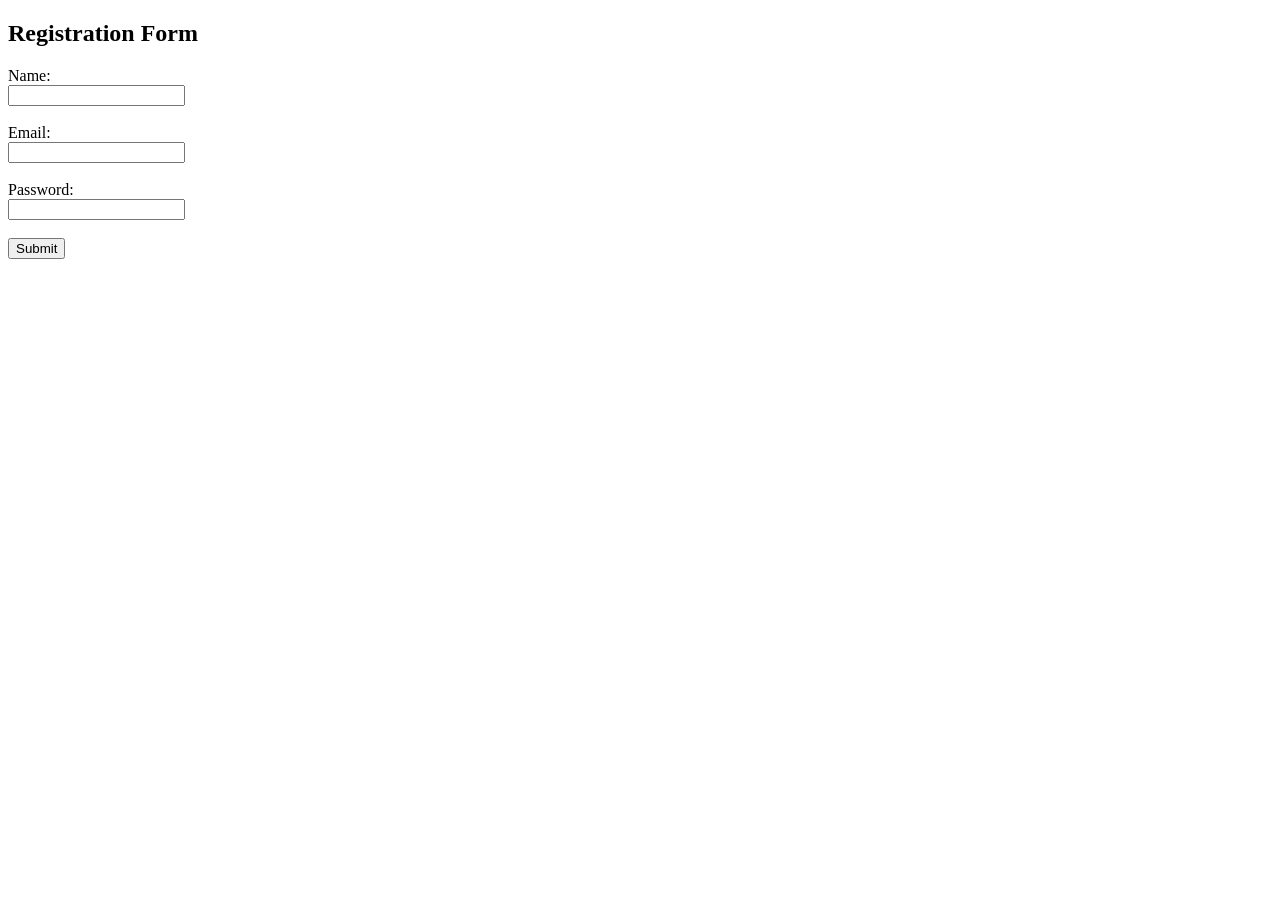
<file: form.html>
<!DOCTYPE html>
<html>
<head>
    <title>Simple Form</title>
</head>
<body>
<h2>Registration Form</h2>
<form action="#" method="post">
    
    <label for="name">Name:</label><br>
    <input type="text" id="name" name="name"><br><br>
    
    <label for="email">Email:</label><br>
    <input type="email" id="email" name="email"><br><br>
    
    <label for="password">Password:</label><br>
    <input type="password" id="password" name="password"><br><br>
    
    <input type="submit" value="Submit">

</form>
</body>
</html>
</file>
